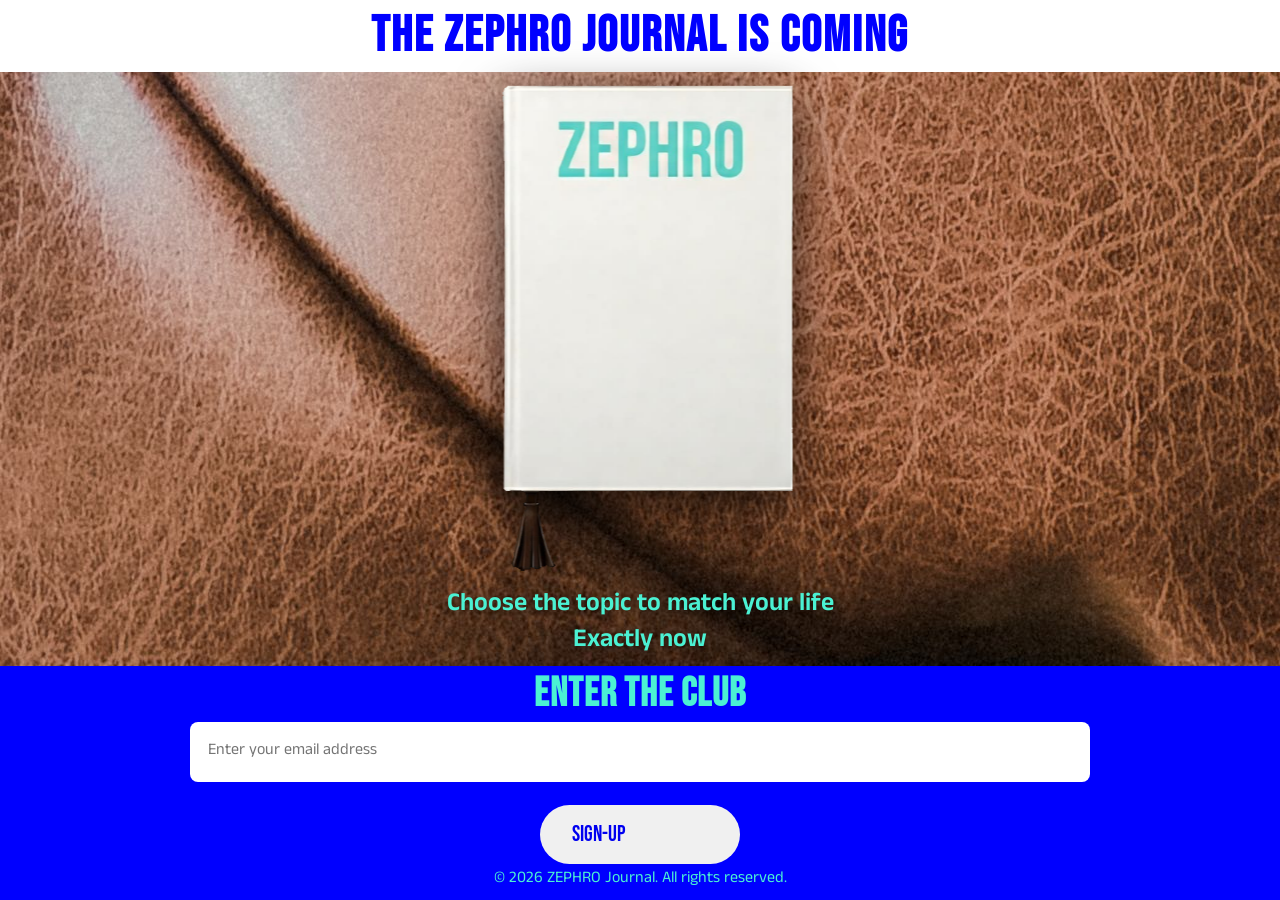
<file: index.html>
<!DOCTYPE html>
<html lang="en">

<head>
  <meta charset="UTF-8">
  <meta name="viewport" content="width=device-width, initial-scale=1.0">
  <title>ZEPHRO is coming</title>
  <link rel="stylesheet" href="css/style.css">
</head>

<body>

    <div class="top-bar">
        <h1>THE ZEPHRO JOURNAL IS COMING</h1>
    </div>

    <div class="hero-container">

        <div class="journal column">
            <img src="images/mockup-journal-x-background.png" alt="ZEPHRO Journal" class="journal-hero-img">
        </div>

        <div class="content-column">
            <h2>Choose the topic to match your life<br>Exactly now</h2>
        </div>

    </div>

    <footer class="landing-footer">
        <form class="waitlist-form" action="./pages/refferal.html" method="POST">
            <div class="form-row">
                <h1 class="footer-heading"> Enter the club</h1>
                <input 
                type="email" 
                placeholder="Enter your email address" 
                pattern="[a-z0-9._%+-]+@[a-z0-9.-]+\.[a-z]{2,4}$" 
                title="Please enter a valid email address ending in a domain like .com" 
                required
                >
                <!-- When this button is clicked, the form validates the email, then fires the action above -->
                <button type="submit">Sign-up</button>
            </div>
        </form>
        <p class="copyrights">&copy; 2026 ZEPHRO Journal. All rights reserved.</p>
    </footer>

    <script src="js/app.js"> </script>

</body>
</file>
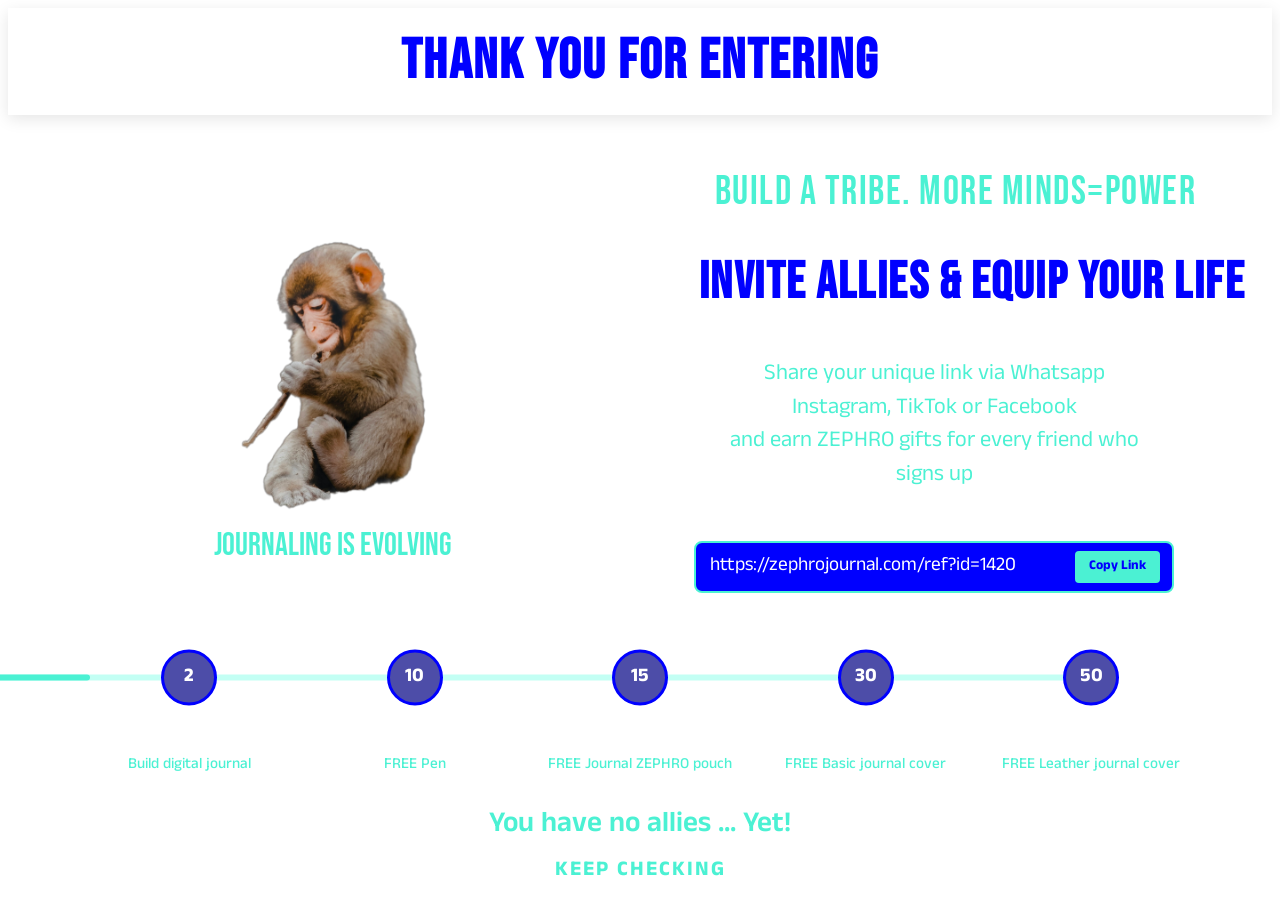
<file: pages/refferal.html>
<head>
  <meta charset="UTF-8">
  <meta name="viewport" content="width=device-width, initial-scale=1.0">
  <title>Refer a friend</title>
  <link rel="stylesheet" href="./style-refferal.css">
</head>

<body>

<!--The text and the image for the page-->


<!--1-->
  <div class="top-bar">
    <h1>THANK YOU FOR ENTERING</h1>
</div>

<!--2-->
  <div class="monkey-status-section">
    <img src="./images" alt="Monkey holding a leaf" class="status-monkey-img">
    <p class="evolution-tagline">Journaling is evolving</p>
</div>

<!--3-->
  <div class="tribe-statement-box">
    <p class="tribe-text">BUILD A TRIBE. MORE MINDS=POWER</p>
</div>

<!--4-->
  <div class="allies-equipping-box">
    <p class="allies-text">INVITE ALLIES & EQUIP YOUR LIFE</p>
</div>

<!--5-->
  <div class="share-instructions-box">
    <p class="share-text">Share your unique link via Whatsapp<br>Instagram, TikTok or Facebook<br>and earn ZEPHRO gifts for every friend who signs up</p>
</div>

<!--6-->
  <div class="referral-link-container">
    <div class="link-display-box">
        <input type="text" id="unique-referral-url" value="https://zephrojournal.com/ref?id=1420" readonly>
        <button type="button" id="copy-link-btn">Copy Link</button>
    </div>
</div>


<!--This is the milestone tracking line-->

<!--7-->
<div class="milestone-timeline-container">
    <!-- NEW: Top label for Friends Joined -->
    <div class="timeline-label-top">Friends joined</div>

    <!-- The master progress bar track -->
    <div class="progress-track-bg">
        <!-- The inner filled line showing progress -->
        <div class="progress-track-fill" style="width: 10%;"></div>
    </div>

    <!-- The 5 Milestone Nodes -->
    <div class="milestone-nodes-row">
        
        <!-- Milestone 1: 2 Friends -->
        <div class="milestone-node">
            <div class="milestone-circle">2</div>
            <p class="milestone-reward">Build digital journal</p>
        </div>

        <!-- Milestone 2: 10 Friends -->
        <div class="milestone-node">
            <div class="milestone-circle">10</div>
            <p class="milestone-reward">FREE Pen</p>
        </div>

        <!-- Milestone 3: 15 Friends -->
        <div class="milestone-node">
            <div class="milestone-circle">15</div>
            <p class="milestone-reward">FREE Journal ZEPHRO pouch</p>
        </div>

        <!-- Milestone 4: 30 Friends -->
        <div class="milestone-node">
            <div class="milestone-circle">30</div>
            <p class="milestone-reward">FREE Basic journal cover</p>
        </div>

        <!-- Milestone 5: 50 Friends -->
        <div class="milestone-node">
            <div class="milestone-circle">50</div>
            <p class="milestone-reward">FREE Leather journal cover</p>
        </div>

    </div>

    <!-- NEW: Bottom label for ZEPHRO gifts -->
    <div class="timeline-label-bottom">ZEPHRO gifts</div>
</div>

<!-- Now comes the text that's updating as you move up in the line-->

<!--8-->
  <div class="status-feedback-box">
    <!-- Added id="status-message" so we can dynamically update this text later -->
    <p id="status-message" class="allies-status-text">You have no allies ... Yet!</p>
    <p class="checking-status-text">Keep Checking</p>
</div>


</body>
</file>
<file: css/style.css>
/* 1. IMPORT FONTS FROM GOOGLE FONTS */
@import url('https://fonts.googleapis.com/css2?family=Anek+Telugu:wght@400;600&family=Bebas+Neue&display=swap');

* {
    margin: 0;
    padding: 0;
    box-sizing: border-box;
}

/* 2. DEFINE YOUR THEME COLORS */
:root {
    --header-text: #0000FF;
    --header-bg-white: #FFFFFF;
    --text-neon: #4BF1D3;
    --bg-dark: #0000FF;
    --accent-white: #FFFFFF;
    --border-color: #4BF1D3;
}

body {
    background-color: var(--bg-dark);
    color: var(--text-neon);
    font-family: 'Anek Telugu', sans-serif;
    margin: 0;
    padding: 0;
    box-sizing: border-box;
    letter-spacing: 0px;
    overflow: hidden;
    /* Grid system splits the page into 5 fractional blocks */
    height: 100vh;
    display: grid;
    grid-template-rows: 0.4fr 3.3fr 1.3fr;
    /* row 1 (.top-bar)       = 1 part (20%)
       row 2 (.hero-container) = 2.5 parts (50%)
       row 3 (.landing-footer) = 1.5 parts (30%) */
}

/* ==========================================================================
   2. TOP ANNOUNCEMENT BAR
   ========================================================================== */

.top-bar {
    background-color: var(--header-bg-white);
    display: flex;
    width: 100%;
    justify-content: center;
    align-items: center;
    height: 100%;
}

.top-bar h1 {
    font-family: 'Bebas Neue', sans-serif;
    font-size: 50px;
    letter-spacing: 2px;
    color: var(--header-text);
}

/* ==========================================================================
   3. SECTION 2: THE 3.8 HEIGHT ROW CONTAINER (FULL REPEATING BACKGROUND)
   ========================================================================== */

.hero-container {
    display: flex;                 /* Places left and right columns side-by-side */
    width: 100%;
    height: 100%;                  /* Forces the container to fill the entire 3.8 vertical space */
    align-items: center;           /* Vertically aligns text in the middle of the row */
    position: relative;            /* Sets up coordinate space for the overlay tint */
    z-index: 0;                    /* Places the background container at base layer 0 */

    /* THE REPEATING TEXTURE LAYER */
    background-image: url('../images/leather-background-journal.jpg');
    background-size: auto;         /* Retains exact original image dimensions so it never pixelates */
    background-repeat: repeat;     /* Duplicates the image infinitely on the X and Y axes to fill the 3.8 height space */
    background-position: 0px 900px; /* Anchor tile point to line up rows perfectly */
}

/* THE JOURNAL IMAGE: Perfectly centered and scales dynamically */
.journal-hero-img {
    position: absolute;
    width: 85%;             /* Scales down smoothly as the window shrinks */
    max-width: 461px;       /* Hard ceiling: won't grow larger than this on big screens */
    height: auto;           
    object-fit: contain;    
    z-index: 2;

    /* 1. PIN THE ANCHOR TO THE EXACT MIDDLE OF THE LEFT COLUMN */
    top: 40%;               /* Adjust this percentage to move it up or down on the Y-Axis! */
    left: 50%;              /* Keeps it locked horizontally in the middle of its half */

    /* 2. PERFECT CENTERING + YOUR 3D EFFECT */
    transform: 
        translate(-50%, -50%)  /* This pulls the image back so its exact center aligns with the 50%/50% pin */
        perspective(800px) 
        rotateX(0)     
        rotateY(0deg) 
        rotateZ(0);   

    /* 3. SHADOW & TRANSITION */
    filter: drop-shadow(0px 15px 25px rgba(0, 0, 0, 0.75));
    transition: transform 0.3s ease; 
}

/* Clear Dark Tint Layer over the entire repeating background */
.hero-container::before {
    content: '';
    position: absolute;
    top: 0;
    left: 0;
    width: 100%;
    height: 100%;
    
    z-index: 1; /* Sits cleanly on top of the image (layer 1) but beneath text */
}

/* Left Column - Acts as a 50% wide transparent window frame */
.journal-column {
    flex: 1;                       /* Claims exactly 50% of the desktop width */
    height: 100%;                  /* Extends all the way from the top to bottom of the 3.8 height box */
    background: transparent;       /* Ensures no background colors block your texture */
    /* 1. CREATES A COORDINATE BOX FOR THE IMAGE */
    position: relative;
}

/* Right Column - Houses your text overlay layout */
.content-column {
    flex: 1;                       /* Claims the other 50% of the desktop width */
    display: flex;
    justify-content: center;
    align-items: center;
    padding: 40px;
    z-index: 2;                    /* Pushes text to layer 2, safely above the dark tint overlay */
    background: transparent;       /* Keeps column transparent so background shows through */
    position: relative !important; 
}

/* ==========================================================================
   RIGHT COLUMN HEADLINE TEXT - LOCKED & CENTERED
   ========================================================================== */
.content-column h2 {
    /* 1. KEEPS YOUR FONT LOADED CORRECTLY */
    font-family: 'Anek Telugu', sans-serif !important;
    position: absolute !important; /* On its own layer so it never pushes the footer */
    font-weight: 600;
    text-shadow: 0 2px 10px rgba(0, 0, 0, 0.5);
    z-index: 10 !important;        
    
    /* 2. RESPONSIVE BOUNDARIES (Wider text layout that scales elegantly) */
    width: 90% !important;
    white-space: nowrap; /* Prevents words from shifting layout positions or wrapping */
    
    /* Scales down like a vector image when you split the screen */
    font-size: clamp(1.4rem, 3vw, 1.6rem) !important; 
    line-height: 1.4 !important;

    /* 3. PIN THE TEXT TO THE MATHEMATICAL CENTER OF THE RIGHT COLUMN */
    top: 370%;              /* Adjust this percentage to move it up or down the page! */
    left: 50%;             /* Locks it horizontally perfectly in the middle of its half */
    
    /* 4. PERFECT CENTER ENGINE SHIFT */
    transform: translate(-50%, -50%) !important; /* Pulls the text block exactly onto its coordinate axis center */

    text-align: center !important;
    margin: 0 !important;
}

.landing-footer {
    display: flex;
    flex-direction: column;
    justify-content: center;
    align-items: center;
    padding: 10px;
    background-color: var(--bg-dark);
    gap: 4px;
    /* ADD THESE TO LOCK THE SIZE */
    height: 100%;       /* Force it to stay strictly within its 1fr grid slice */
    overflow: hidden;   /* Stops large text from physically stretching the footer container container */
}

/* Target the "Find out" headline specifically */
.footer-heading {
    font-family: 'Bebas Neue', sans-serif; /* Changes the font */
    font-size: 40px;                     /* Controls the size */
    letter-spacing: 1px;
    color: var(--text-neon);
    margin-bottom: 0px;
    text-transform: uppercase;
    align-items: center;
    justify-content: center;
    line-height: 1;
}

/* Form Row Layout Container */
.form-row {
    display: flex;
    flex-direction: column; /* Stacks input and button vertically on mobile, or controls their layout width */
    align-items: center;    /* Keeps everything centered alignment-wise */
    width: 100%;
    max-width: 1200px;       /* Constrains the form container width */
    gap: 8px;
}

button {
    background-color: var(--accent-white); /* Uses your updated neon variable */
    color: var(--bg-dark);
    border: none;
    padding: 16px 32px;
    font-family: 'Bebas Neue', sans-serif;
    font-size: 1.4rem;
    word-spacing: 2px;
    cursor: pointer;
    border-radius: 30px;
    width: 200px;
    max-width: 1200px ;
    display: flex;
    flex-direction: column;

/* 1. MAKES THE BUTTON SLIGHTLY DARKER BY DEFAULT */
    filter: brightness(0.94); /* Dims the neon background to 85% brightness */

    transition: all 0.2s ease;

}

button:hover {

    /* 2. LIGHTS UP TO FULL BRIGHTNESS ON HOVER */
    filter: brightness(1); /* Restores the neon background to 100% full brightness */
    background-color: var(--accent-white);
    color: var(--bg-dark);
    outline: 2px solid var(--border-color);
}

input[type="email"] {
    width: 900px;
    padding: 16px;
    font-size: 16px;
    background-color: var(--accent-white);
    color: var(--header-text);
    
    /* 1. MATCHES THE BUTTON CORNERS */
    border: 2px solid rgba(255, 255, 255, 0.2); /* A subtle, muted border by default */
    border-radius: 8px; /* Perfectly matches your button's rounded edges */
    
    margin-bottom: 15px;
    font-family: inherit; /* Forces the text inside to use your 'Anek Telugu' font */
    transition: all 0.2s ease;
    align-items: center;
}

/* 2. THE FOCUS STATE (WHEN THE USER CLICKS INSIDE TO TYPE) */
input[type="email"]:focus {
    outline: none; /* Removes the ugly default browser blue ring */
    border-color: var(--text-neon); /* Smoothly lights up the border to match your neon accent color */
    background-color: var(--header-bg-white); /* Gives the active box a very faint, premium tint */
}

/* ==========================================================================
   7. RESPONSIVE DESIGN (MOBILE) - FIXED
   ========================================================================== */

/* ==========================================================================
   7. RESPONSIVE DESIGN (MOBILE)
   ========================================================================== */

@media (max-width: 768px) {
    
    /* 1. THE TOP BAR CONTAINER (HARD RESET) */
    .top-bar {
        /* Strip desktop positioning traps */
        position: relative !important;    
        top: auto !important;
        left: auto !important;
        transform: none !important;
        
        /* Layout */
        width: 100% !important;
        height: auto !important;          
        padding: 15px 0 !important;       
        text-align: center !important;
        box-sizing: border-box !important;
        display: block !important;        
        
        /* Force visibility */
        visibility: visible !important;
        opacity: 1 !important;
    }

    /* 2. THE MAIN TITLE TEXT (HARD RESET) */
    .top-bar h1 {
        /* Strip desktop positioning traps */
        position: relative !important;    
        top: auto !important;
        left: auto !important;
        transform: none !important;

        /* Styling & Visibility */
        color: #0000FF !important;        /* Forces that signature bright blue */
        font-size: 26px !important;       /* <-- Shrunk to 18px so it's much smaller */
        line-height: 1.2 !important;      
        margin: 0 !important;             
        padding: 0 15px !important;       
        text-align: center !important;
        display: block !important;
        width: 100% !important;
        box-sizing: border-box !important;
        
        /* Force visibility */
        visibility: visible !important;
        opacity: 1 !important;
    }

    /* ==========================================================================
       ELEMENT 3: THE CONTENT COLUMN (Respecting your dignity...)
       ========================================================================== */
    .content-column {
        /* 1. Reset any desktop positioning traps */
        position: relative !important;
        top: 40% !important;
        left: auto !important;
        transform: none !important;
        
        /* 2. Layout & Spacing */
        width: 100% !important;
        height: auto !important;            /* Lets the container grow naturally with the text */
        margin-top: 10% !important;        /* Creates a clean gap below the journal image */
        margin-bottom: 7% !important;     /* Creates a clean gap above the footer elements */
        padding: 0 20px !important;         /* Keeps text safely away from the phone screen edges */
        box-sizing: border-box !important;
        text-align: center !important;
    }

    .content-column h2 {
        /* 1. Typography */
        font-size: 20px !important;         /* Sleek, highly readable mobile size */
        line-height: 1.4 !important;        /* Gives the line break (<br>) plenty of breathing room */
        font-weight: 600 !important;
        
        /* 2. Coloring & Spacing */
        color: #4bf1d3 !important;          /* Keeps that beautiful signature cyan color */
        margin: 0 !important;               /* Strips default browser margins */
        display: block !important;
        width: 100% !important;
    }

/* ==========================================================================
       ELEMENT 4: THE LANDING FOOTER (Tuned for visibility & tight spacing)
       ========================================================================== */
    .landing-footer {
        position: relative !important;
        top: auto !important;
        bottom: auto !important;
        transform: none !important;
        
        width: 100% !important;
        height: auto !important;
        min-height: 260px;               
        /* Reduced top padding from 35px to 10px to pull FIND OUT upward */
        padding: 15px 20px 15px 20px !important; 
        box-sizing: border-box !important;
        
        display: flex !important;
        flex-direction: column !important;     
        justify-content: flex-start !important;
        align-items: center !important;
    }

    /* Reset form wrapper margins to prevent invisible gaps */
    .waitlist-form {
        margin: 0 !important;
        padding: 0 !important;
        width: 100% !important;
        margin-top: 0 !important;
    }

    .form-row {
        display: flex !important;
        flex-direction: column !important;     
        align-items: center !important;
        width: 100% !important;
        gap: 10px !important;  
        margin-top: 0 !important;                /* Tightened gap between input and button */
    }

    /* The "Find out" Heading */
    .footer-heading {
        font-size: 30px !important;            
        margin: 0 0 5px 0 !important;          /* Zero top margin pulls it closer to the boundary */
        text-align: center !important;
        width: 100% !important;
    }

    /* The Email Input Field */
    .landing-footer input[type="email"] {
        width: 100% !important;
        max-width: 200% !important;           
        height: 42px !important;               /* Sliced a tiny bit of height to save space */
        padding: 0 15px !important;
        font-size: 14px !important;
        box-sizing: border-box !important;
    }

    /* The "The magic place" Button */
    .landing-footer button {
        width: 100% !important;
        max-width: 200px !important;           
        height: 40px !important;               /* Sliced a tiny bit of height to save space */
        font-size: 20px !important;/* 1. Control the text size (change 14px to whatever size you want) */

        /* 2. Force perfect horizontal and vertical centering */
        display: flex !important;
        justify-content: center !important; /* Centers horizontally */
        align-items: center !important;     /* Centers vertically */

        /* 3. Reset any desktop styling that might push the text off-center */
        line-height: 1 !important;
        padding: 0 !important;
        text-align: center !important;
    }

    /* Copyright Text (Pulled up and highly visible) */
    .copyrights {
        position: relative !important;
        display: block !important;
        font-size: 11px !important;
        color: #4BF1D3 !important;             /* Crisp white so it stands out clearly */
        text-align: center !important;
        width: 100% !important;
        margin-top: 15px !important;           /* Pulled closer to the button (from 30px down to 15px) */
        opacity: 0.8 !important;               
    }

}
</file>
<file: pages/style-refferal.css>
/* 1. IMPORT FONTS FROM GOOGLE FONTS */
@import url('https://fonts.googleapis.com/css2?family=Anek+Telugu:wght@400;600&family=Bebas+Neue&display=swap');

/* ==========================================================================
   MASTER LAYOUT GRID (FORCED TWO-COLUMN LAYOUT)
   ========================================================================== */

/* ==========================================================================
   THE MASTER CANVAS
   ========================================================================== */
.page-wrapper {
    position: relative !important;   /* Turns this container into a canvas coordinate space */
    width: 100%;
    min-height: 900px;              /* Gives you plenty of vertical room to drop elements */
    margin: 0 auto;
    box-sizing: border-box;
    overflow: hidden;               /* Prevents weird scrollbars if an element goes off-screen */
}

/* This is the master Grid that splits left and right side-by-side */
.main-split-grid {
    display: grid !important;
    /* Force 2 equal columns on wide screens (monkey left, text right) */
    grid-template-columns: 1fr 1.1fr !important; 
    gap: 50px !important; /* Space between monkey and texts */
    width: 100% !important;
    align-items: center !important; /* Aligns them nicely vertically */
    margin-bottom: 40px;
}

/* Right-hand column styling to make sure elements align left, not center */
.right-text-column {
    display: flex;
    flex-direction: column;
    justify-content: center;
    align-items: flex-start !important; /* Aligns text left, like a document */
    text-align: right !important;
    width: 100%;
}

/* Make sure inner right-side text boxes align left as well */
.tribe-statement-box, 
.allies-equipping-box, 
.share-instructions-box {
    text-align: right !important;
    margin: 12px 0 !important;
}

/* Only stack on actual small mobile phones (screens narrower than 850px) */
@media (max-width: 850px) {
    .main-split-grid {
        grid-template-columns: 1fr !important; /* Stacks vertically on phone screens */
        gap: 30px !important;
    }
    .right-text-column,
    .tribe-statement-box, 
    .allies-equipping-box, 
    .share-instructions-box {
        text-align: center !important; /* Centers back nicely for small screens */
        align-items: center !important;
    }
}

/* ==========================================================================
   STEP 1: TOP HEADING BAR
   ========================================================================== */
.top-bar {
    background-color: #ffffff !important;
    width: 100%;
    padding: 20px 0;
    text-align: center;
    box-shadow: 0 4px 15px rgba(0, 0, 0, 0.1);
}

.top-bar h1 {
    font-family: 'Bebas Neue', sans-serif !important;
    color: #0000FF !important;
    font-size: clamp(2rem, 5vw, 3.5rem) !important;
    margin: 0 !important;
    letter-spacing: 2px !important;
    text-transform: uppercase !important;
}

/* ==========================================================================
   STEP 2: VISUAL MONKEY SECTION (LEFT SIDE)
   ========================================================================== */
.monkey-status-section {
    display: flex;
    flex-direction: column;
    align-items: center; 
    justify-content: center;
    padding: 20px;
    text-align: center;
    
    /* ─── DYNAMIC RATIO CONTROLS ─── */
    
    /* Using percentage keeps a perfectly scaling gap from the center split */
    margin-right: 5%;  /* Pushes monkey away from the text block by exactly 5% of its container */
    margin-left: 2%;   /* Keeps a proportional breathing room on the outer left edge */
    
    /* Alternative: Use viewport units to anchor it precisely to the screen size */
    /* margin-top: 2vw;  <- Scales the top distance completely dynamically with the screen size */

}

/* Styling for the monkey illustration */
/* ==========================================================================
   ELEMENT 1: THE MONKEY IMAGE
   ========================================================================== */
.status-monkey-img {
    position: absolute !important;   /* Pulls it out of normal flow so you can drag it */
    width: 35%;                      /* Scales down cleanly on smaller screens */
    max-width: 320px;                /* Won't get too giant on desktop */
    height: auto;
    object-fit: contain;
    z-index: 2;

    /* ─── DRAG & DROP COORDINATES ─── */
    top: 36%;                        /* Y-Axis: Move up or down (0% is top, 100% is bottom) */
    left: 25%;                       /* X-Axis: Move left or right (0% is left, 100% is right) */
    transform: translate(-50%, -50%) !important; /* Forces the anchor point to be the exact middle of the image */
}

/* Tagline directly under the monkey image */
/* ==========================================================================
   ELEMENT 2: THE EVOLUTION TAGLINE
   ========================================================================== */
.evolution-tagline {
    position: absolute !important;   /* Pulls it out of normal flow */
    font-family: 'Bebas Neue', sans-serif !important;
    color: #4BF1D3 !important;
    font-size: clamp(1.4rem, 2.5vw, 2rem) !important;
    white-space: nowrap;             /* Prevents the text from wrapping */
    z-index: 3;

    /* ─── DRAG & DROP COORDINATES ─── */
    top: 57%;                        /* Y-Axis: Adjust to move it up or down */
    left: 26%;                       /* X-Axis: Adjust to move it left or right */
    transform: translate(-50%, -50%) !important; /* Locks anchor to the center of the text */
}

/* ==========================================================================
   ELEMENT 3: THE TRIBE STATEMENT
   ========================================================================== */
.tribe-statement-box {
    position: absolute !important;   /* Pulls it out of normal flow */
    width: 90%;                      /* Responsive bounding box width */
    max-width: 600px;                /* Keeps it readable on large screens */
    z-index: 3;

    /* ─── DRAG & DROP COORDINATES ─── */
    top: 20%;                        /* Y-Axis: Adjust to move it up or down */
    left: 70%;                       /* X-Axis: Adjust to move it left or right */
    transform: translate(-50%, -50%) !important; /* Locks anchor to the center of the text */
}

/* Styling for "BUILD A TRIBE. MORE MINDS=POWER" */
.tribe-text {
    font-family: 'Bebas Neue', sans-serif !important;
    color: #4BF1D3 !important;
    font-size: clamp(1.6rem, 3.5vw, 2.5rem) !important; /* Scalable font size */
    margin: 0 !important;
    text-transform: uppercase !important; /* Ensures it stays in ALL CAPS */
    letter-spacing: 1.5px !important;
}

/* ==========================================================================
   ELEMENT 4: THE ALLIES STATEMENT
   ========================================================================== */
.allies-equipping-box {
    position: absolute !important;   /* Pulls it out of normal flow */
    width: 95%;                      /* Responsive bounding box width */
    max-width: 750px;                /* Keeps it readable on large screens */
    z-index: 3;

    /* ─── DRAG & DROP COORDINATES ─── */
    top: 30%;                        /* Y-Axis: Adjust to move it up or down */
    left: 68%;                       /* X-Axis: Adjust to move it left or right */
    transform: translate(-50%, -50%) !important; /* Locks anchor to the center of the text */
}

/* Styling for "INVITE ALLIES & EQUIP YOUR LIFE" */
.allies-text {
    font-family: 'Bebas Neue', sans-serif !important;
    color: #0000FF !important;
    /* Scaled up from step 3 so it is intentionally larger */
    font-size: clamp(2.2rem, 4.5vw, 3.2rem) !important; 
    margin: 0 !important;
    text-transform: uppercase !important; /* Ensures it stays in ALL CAPS */
    letter-spacing: 1.5px !important;
    font-weight: bold !important;
}

/* ==========================================================================
   STEP 5: SHARE INSTRUCTIONS (RIGHT SIDE)
   ========================================================================== */
/* ==========================================================================
   ELEMENT 5: THE SHARE INSTRUCTIONS
   ========================================================================== */
.share-instructions-box {
    position: absolute !important;   /* Pulls it out of normal flow */
    width: 90%;                      /* Responsive bounding box width */
    max-width: 420px;                /* Keeps it clean and readable */
    z-index: 3;

    /* ─── DRAG & DROP COORDINATES ─── */
    top: 46%;                        /* Y-Axis: Adjust to move it up or down */
    left: 73%;                       /* X-Axis: Adjust to move it left or right */
    transform: translate(-50%, -50%) !important; /* Locks anchor to the center of the box */
}

/* Hard override for the actual text paragraph inside it */
.share-instructions-box .share-text {
    text-align: center !important;
    margin: 0 auto !important;
}

/* Styling for "Share your unique link..." */
.share-text {
    font-family: 'Anek Telugu', sans-serif !important;
    color: #4BF1D3 !important;
    font-size: clamp(1rem, 2vw, 1.4rem) !important; /* Extremely readable on all screens */
    margin: 0 !important;
    line-height: 1.5 !important;
}

/* ==========================================================================
   ELEMENT 6: THE REFERRAL LINK CONTAINER
   ========================================================================== */
.referral-link-container {
    position: absolute !important;   /* Pulls it out of normal flow */
    width: 90%;                      /* Responsive bounding box width */
    max-width: 480px;                /* Keeps the copy box from stretching too wide */
    z-index: 3;

    /* ─── DRAG & DROP COORDINATES ─── */
    top: 63%;                        /* Y-Axis: Adjust to move it up or down */
    left: 73%;                       /* X-Axis: Adjust to move it left or right */
    transform: translate(-50%, -50%) !important; /* Locks anchor to the center of the box */
}

/* The actual box housing the link input and button */
.link-display-box {
    display: flex;
    align-items: center;
    background-color: #0000FF !important; /* Blue background */
    border: 2px solid #4BF1D3 !important; /* Sleek teal border to match layout */
    border-radius: 8px;
    padding: 8px 12px;
    max-width: 500px;
    width: 100%;
    box-sizing: border-box;
}

/* The link text display input */
#unique-referral-url {
    font-family: 'Anek Telugu', sans-serif !important;
    color: #ffffff !important; /* White text */
    background: transparent !important; /* No background on input, inherits container's blue */
    border: none !important;
    outline: none !important;
    font-size: clamp(0.9rem, 1.8vw, 1.2rem) !important;
    flex-grow: 1;
    margin-right: 10px;
}

/* Simple copy button to make the link box interactive */
#copy-link-btn {
    font-family: 'Anek Telugu', sans-serif !important;
    background-color: #4BF1D3 !important; /* Teal button to contrast */
    color: #0000FF !important; /* Blue text */
    border: none !important;
    border-radius: 4px;
    padding: 6px 14px;
    font-weight: bold !important;
    cursor: pointer;
    transition: opacity 0.2s ease;
}

#copy-link-btn:hover {
    opacity: 0.9;
}

/* ==========================================================================
   ELEMENT 7: THE MILESTONE TRACKER
   ========================================================================== */
.milestone-timeline-container {
    position: absolute !important;   /* Pulls it out of normal flow */
    width: 90%;                      /* Spans widely across the bottom of the screen */
    max-width: 1100px;               /* Caps it so it doesn't stretch infinitely on wide screens */
    z-index: 3;

    /* ─── DRAG & DROP COORDINATES ─── */
    top: 80%;                        /* Y-Axis: Placed near the bottom. Adjust if you need more space! */
    left: 50%;                       /* X-Axis: Centered across the whole page canvas */
    transform: translate(-50%, -50%) !important; /* Locks anchor to the center of the timeline */
}

/* The horizontal background track bar */
.progress-track-bg {
    position: absolute;
    top: 25px; /* Aligns vertically with the middle of the circles */
    left: -10%;
    right: 10%;
    height: 6px;
    background-color: #c3fff4 !important; /* Dark grey uncompleted bar */
    border-radius: 3px;
    z-index: 1;
}

/* The filled portion of the track bar showing progress */
.progress-track-fill {
    height: 100%;
    background-color: #4BF1D3 !important; /* Neon teal indicating completed path */
    border-radius: 3px;
    width: 10%; /* Adjusted dynamically by JS later */
    transition: width 0.5s ease-in-out;
}

/* Row layout holding the nodes (circles & text) spaced evenly */
.milestone-nodes-row {
    position: relative;
    display: flex;
    justify-content: space-between;
    z-index: 2; /* Sits on top of the background bar line */
    width: 100%;
}

/* Individual node wrapper */
.milestone-node {
    display: flex;
    flex-direction: column;
    align-items: center;
    width: 18%; /* Prevents overlap */
    text-align: center;
}

/* The milestone target circle */
.milestone-circle {
    font-family: 'Anek Telugu', sans-serif !important;
    width: 50px;
    height: 50px;
    border-radius: 50%;
    background-color: #4d4da8 !important; /* Default unachieved state */
    color: #ffffff !important;
    border: 3px solid #0000FF !important; /* Blue ring */
    display: flex;
    align-items: center;
    justify-content: center;
    font-weight: bold !important;
    font-size: 1.2rem !important;
    transition: background-color 0.4s ease, border-color 0.4s ease;
}

/* Active achieved milestone circle state (to be toggled by JS later) */
.milestone-circle.achieved {
    background-color: #0000FF !important; /* Changes to neon teal when reached */
    color: #ffffff !important; /* Text changes to contrasting blue */
    border-color: #4BF1D3 !important; /* White ring when achieved */
    box-shadow: 0 0 10px rgba(75, 241, 211, 0.6);
}

/* The reward description text below each circle */
.milestone-reward {
    font-family: 'Anek Telugu', sans-serif !important;
    color: #4BF1D3 !important; /* White text */
    font-size: clamp(0.75rem, 1.5vw, 0.95rem) !important;
    margin-top: 50px !important;
    line-height: 1.3 !important;
    font-weight: 500 !important;
}

/* Styling for the label above the progress track at the start */
.timeline-label-top {
    font-family: 'Anek Telugu', sans-serif !important;
    color: #4BF1D3 !important;
    font-size: 0.95rem;
    font-weight: bold;
    text-transform: uppercase;
    letter-spacing: 1px;
    white-space: nowrap;             /* Prevents text from wrapping */
    
    /* POSITIONING CONTROLS */
    position: absolute !important;

    /* ─── 1. MOVE UP OR DOWN (Vertical) ─── */
    top: 20px !important;           /* Negative number pushes it HIGHER. Less negative (like -20px) pulls it LOWER. */

    /* ─── 2. MOVE LEFT OR RIGHT (Horizontal) ─── */
    left: -25% !important;             /* Change this % or px value to slide it left or right */
}

/* Styling for the label below the milestone row at the start */
.timeline-label-bottom {
    font-family: 'Anek Telugu', sans-serif !important;
    color: #4BF1D3 !important;
    font-size: 0.95rem;
    font-weight: bold;
    text-transform: uppercase;
    letter-spacing: 1px;
    white-space: nowrap;             /* Prevents text from wrapping */

    /* POSITIONING CONTROLS */
    position: absolute !important;   /* Changed to absolute so you can coordinate move it */

    /* ─── 1. MOVE UP OR DOWN (Vertical) ─── */
    bottom: 14.8px !important;        /* Negative number pushes it LOWER. Less negative (like -20px) pulls it HIGHER. */

    /* ─── 2. MOVE LEFT OR RIGHT (Horizontal) ─── */
    left: -24.9% !important;             /* Change this % or px value to slide it left or right */
}

/* ==========================================================================
   ELEMENT 8: STATUS FEEDBACK BOX
   ========================================================================== */
.status-feedback-box {
    position: absolute !important;   /* Pulls it out of normal flow */
    width: 90%;                      /* Responsive bounding box width */
    max-width: 500px;                /* Keeps it centered and tidy */
    z-index: 3;

    /* ─── DRAG & DROP COORDINATES ─── */
    top: 94%;                       /* Y-Axis: Placed below the timeline. Adjust if you need it higher/lower! */
    left: 50%;                       /* X-Axis: Centered horizontally on the page */
    transform: translate(-50%, -50%) !important; /* Locks anchor to the center of the box */
}

/* Force both sub-texts to stay centered */
.status-feedback-box .allies-status-text,
.status-feedback-box .checking-status-text {
    text-align: center !important;
    width: 100% !important;
}

/* Dynamic main status text style ("You have no allies ... Yet!") */
.allies-status-text {
    font-family: 'Anek Telugu', sans-serif !important;
    color: #4BF1D3 !important; /* Clean white text */
    font-size: clamp(1.3rem, 2.5vw, 1.8rem) !important;
    font-weight: 600 !important;
    margin: 0 0 8px 0 !important;
}

/* Secondary reminder text style ("Keep Checking") */
.checking-status-text {
    font-family: 'Anek Telugu', sans-serif !important;
    color: #4BF1D3 !important; /* Neon teal color */
    font-size: clamp(1rem, 2vw, 1.3rem) !important;
    text-transform: uppercase;
    letter-spacing: 2px;
    margin: 0 !important;
    font-weight: bold !important;
}
</file>
